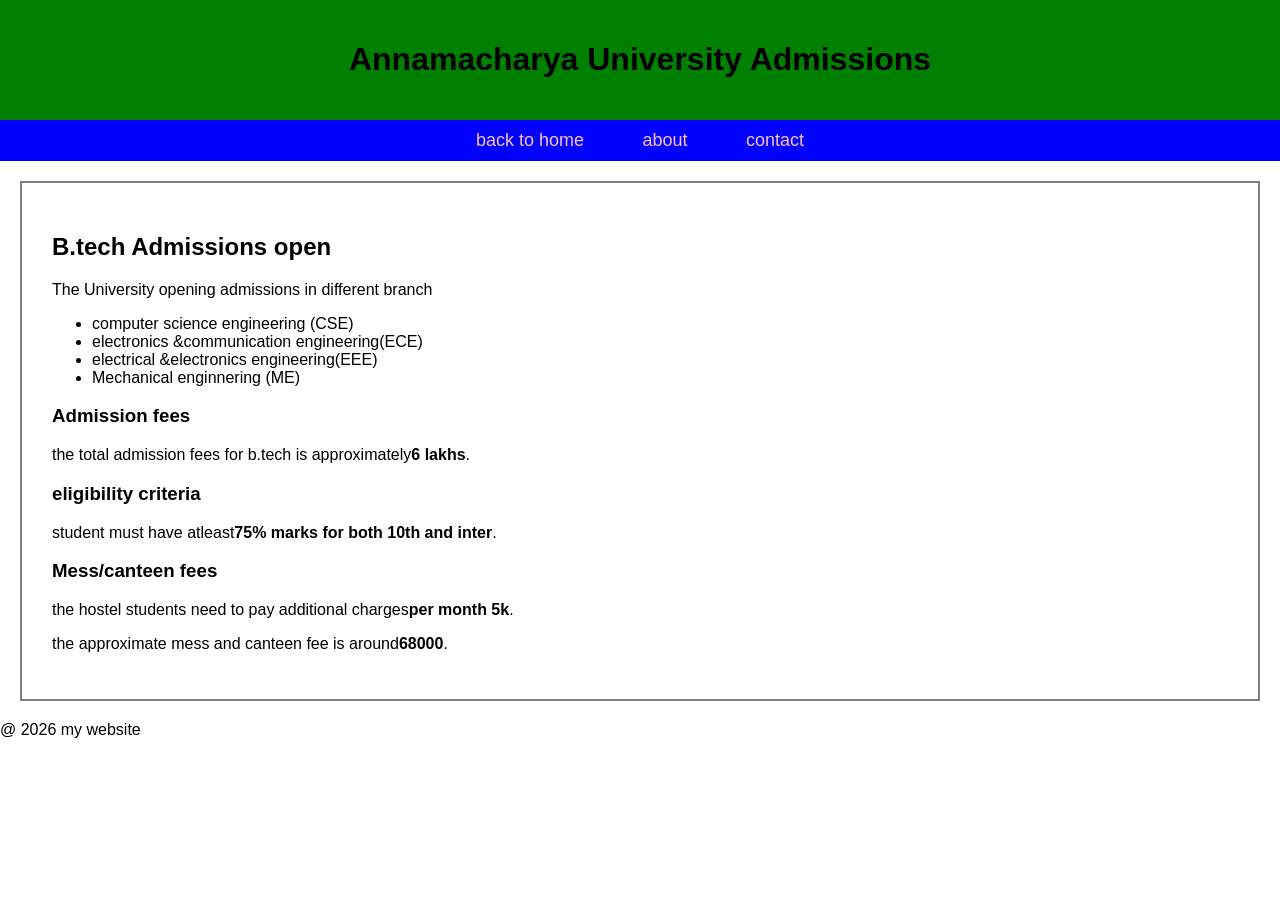
<file: MERNSTACK/about.html>
<!DOCTYPE html>
<html >
<head>
    <title>my website</title>
    <style>
        body{
            font-family: Arial;
            margin: 0;
        }
        .header{
            background-color: green;
            padding: 20px;
            text-align: center;
        }
        .nav{
            background-color:blue;
            padding: 10px;
            text-align: center;
        }
        .nav a{
            color:pink;
            text-decoration: none;
            margin: 15px;
            font-size: 18px;
            padding: 8px 12px;
        }
        .nav a:hover{
            background-color: orange;
            color: green;
            border-radius: 5px ;
        }
        .content{
            padding: 30px;
            margin: 20px;
            border: 2px solid gray;
        }
    </style>
</head>
<body>
    <div class="header">
        <h1>Annamacharya University Admissions</h1>
    </div>
    <div class="nav">
        <a href="home.html">back to home</a>
        <a href="about.html">about</a>
        <a herf="https://www.youtube.com/"target="_blank">contact</a>
    </div>
    <div class="content">
        <h2>B.tech Admissions open</h2>
        <p>The University opening admissions in different branch </p>
        <ul> 
            <li> computer science engineering (CSE)</li>
            <li > electronics &communication engineering(ECE)</li>
            <li>electrical &electronics engineering(EEE)</li>
            <li> Mechanical enginnering (ME)</li>
        </ul>
        <h3>Admission fees</h3>
        <p>the total admission fees for b.tech is approximately<b>6 lakhs</b>.</p>

        <h3>eligibility criteria</h3>
        <p>student must have atleast<b>75% marks for both 10th and inter</b>.</p>

        <h3>Mess/canteen fees</h3>
        <p> the hostel students need to pay additional charges<b>per month 5k</b>.</p>
        <p> the approximate mess and canteen fee is around<b>68000</b>.</p>
    </div>

        <div class="footer">
            <p>@ 2026 my website</p>
        </div>
</body>
</html>
</file>
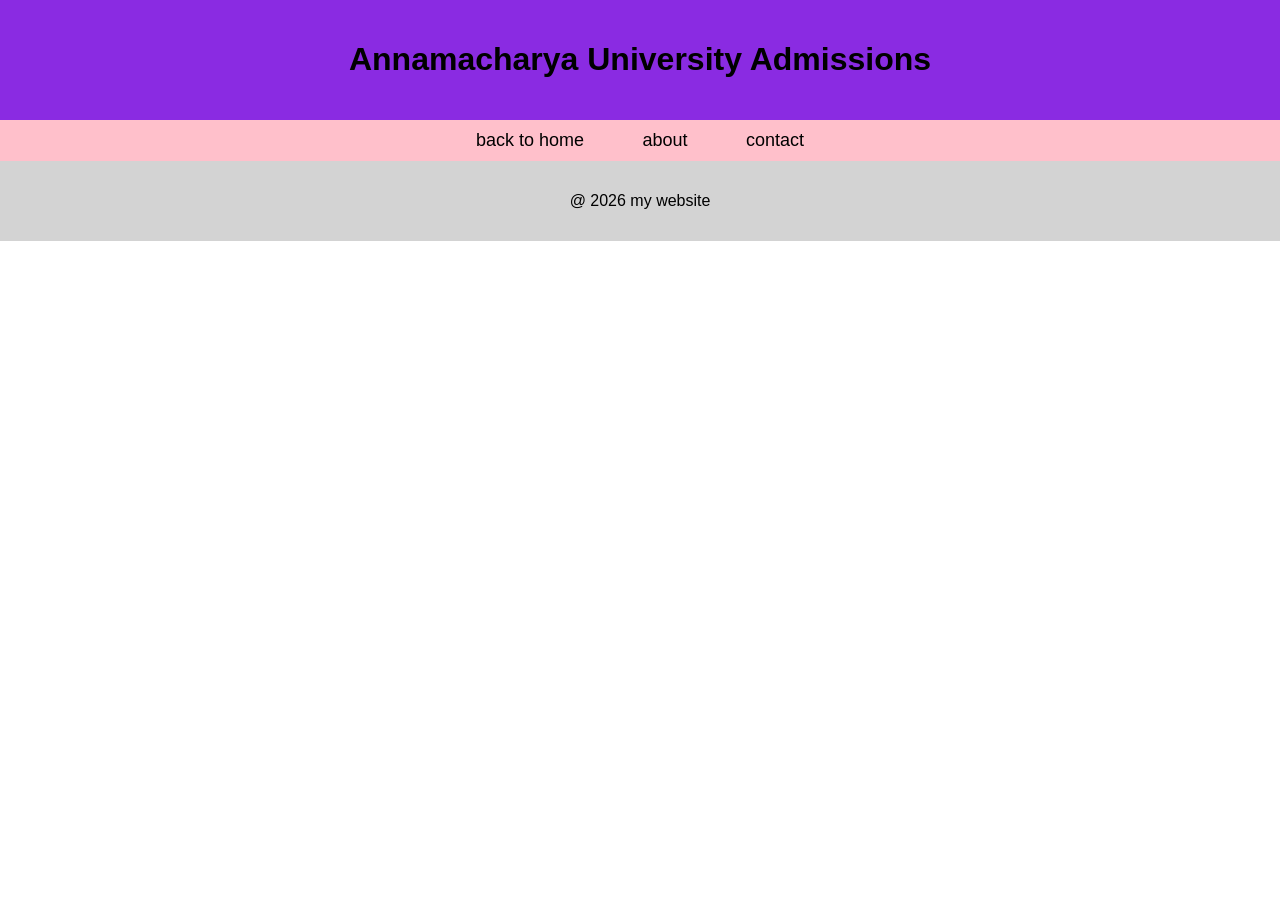
<file: MERNSTACK/contact.html>
<!DOCTYPE html>
<html >
<head>
    <title>my website</title>
    
    <style>
        body{
            font-family:Arial; 
            margin: 0;
        }
        .header{
            background-color: blueviolet;
            padding: 20px;
            text-align: center;
        }
        .nav{
            background-color:pink;
            padding: 10px;
            text-align: center;
        }
        .nav a{
            color: black;
            text-decoration: none;
            margin: 15px;
            font-size: 18px;
            padding: 8px 12px;
        }
        .nav a:hover{
            background-color: orange;
            color: black;
            border-radius: 5px ;
        }
        .content{
            padding: 30px;
            margin: 20px;
            border: 2px solid gray;
        }
        .footer{
            background-color: lightgray;
            text-align: center;
            padding: 15px;
        }
    </style>
</head>
<body>
     <div class="header">
        <h1>Annamacharya University Admissions</h1>
    </div>
     <div class="nav">
        <a href="home.html">back to home</a>
        <a href="about.html">about</a>
        <a href="https://www.youtube.com/"target="_blank">contact</a>
    </div>
     <div class="footer">
            <p>@ 2026 my website</p>
        </div>
</body>
</html>
</file>
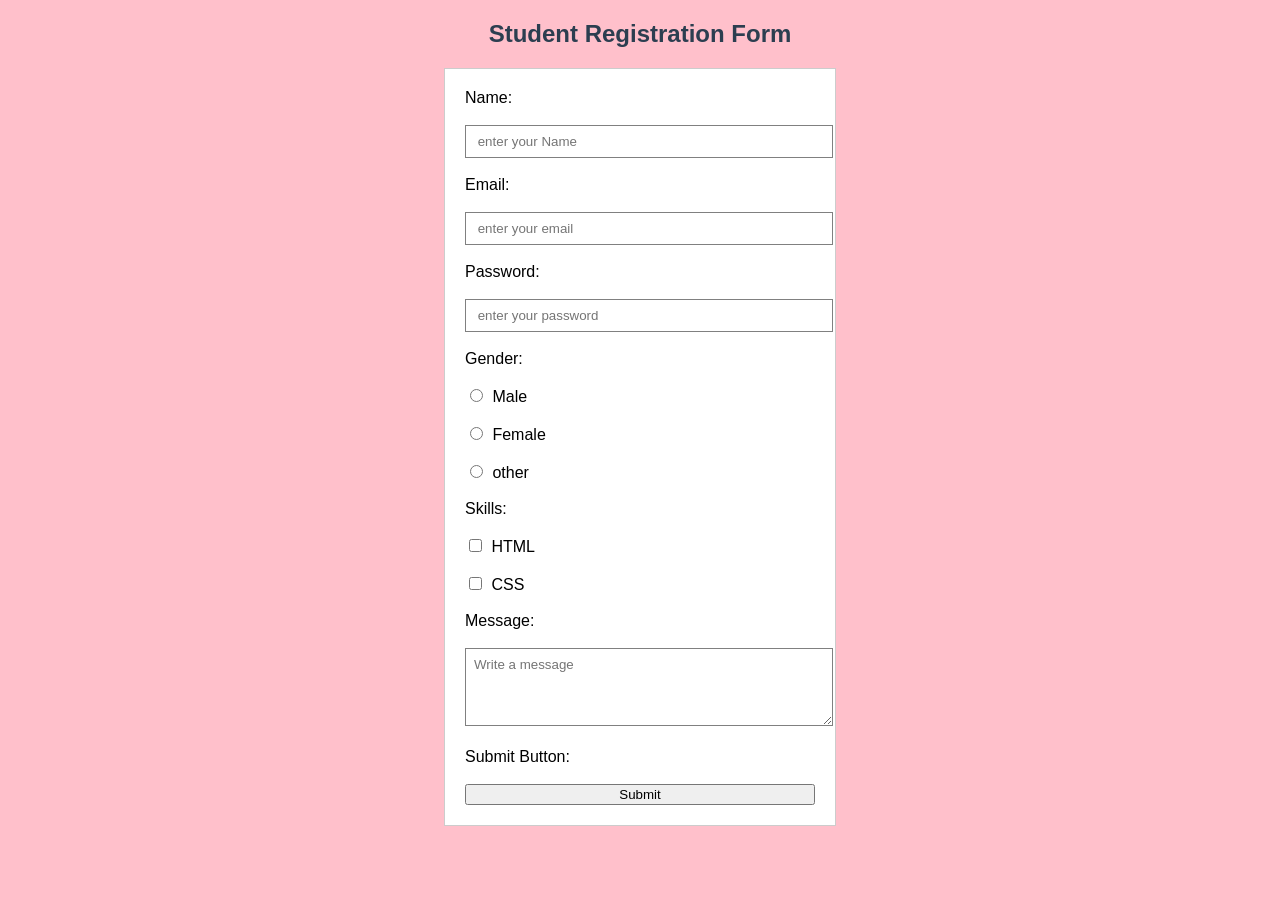
<file: MERNSTACK/form.html>
<!DOCTYPE html>
<html >
<head>
    <title>Student registration form</title>
    <link rel="stylesheet" href="reg form.css">
</head>
<body>
<h2>Student Registration Form</h2>
<form>
Name:
<br>
<br>
<input type="text" placeholder=" enter your Name">
<br><br>
Email:
<br>
<br>
<input type="email" placeholder=" enter your email">
<br><br>
Password:
<br>
<br>
<input type="password" placeholder=" enter your password">
<br><br>
Gender:
<br>
<br>
<input type="radio" placeholder=" Gender"> Male
<br>
<br>
<input type="radio" placeholder=" Gender"> Female
<br>
<br>
<input type="radio" placeholder=" Gender"> other
<br><br>
Skills:
<br>
<br>
<input type="checkbox" placeholder=" HTML"> HTML
<br>
<br>
<input type="checkbox" placeholder=" CSS"> CSS
<br><br>
Message:
<br>
<br>
<textarea rows=" 4" cols="30" placeholder="Write a message"></textarea>
<br><br>
Submit Button:
<br><br>
<input type="submit">
<br>   


</form>

</body>
</html>
</file>
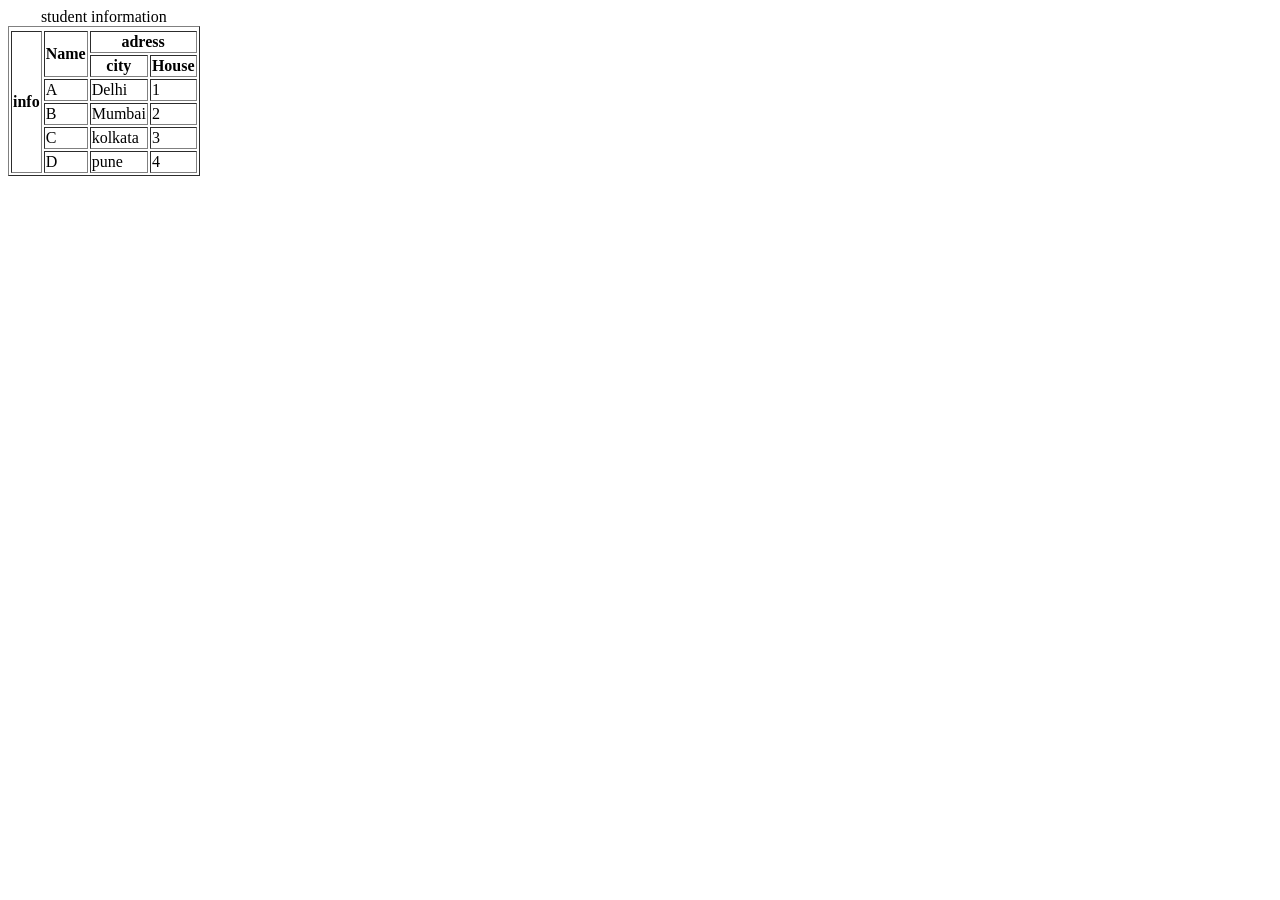
<file: MERNSTACK/tables.html>
<!DOCTYPE html>
<html lang="en">
<head>
    <meta charset="UTF-8">
    <meta name="viewport" content="width=device-width, initial-scale=1.0">
    <title>Document</title>
</head>
<body>
    <table border="1">
        <thead>
            <tr>
                <caption >student information</caption>
            </tr>
            <tr>
               <th  rowspan="6">info</th>
               <th rowspan="2 ">Name</th>
               <th colspan="2"> adress</th>
            </tr>
            <tr>
                <th>city</th>
                <th>House</th>
            </tr>
            <tr>
                <td>A</td>
                <td>Delhi</td>
                <td>1</td>
            </tr>
            <tr>
                <td>B</td>
                <td>Mumbai</td>
                <td>2</td>

            </tr>
            <tr>
                <td>C</td>
                <td>kolkata</td>
                <td>3</td>

            </tr>
             <tr>
                <td>D</td>
                <td>pune</td>
                <td>4</td>

            </tr>
        </thead>
    </table>
</body>
</html>
</file>
<file: MERNSTACK/reg form.css>
*{
    font-family:Arial,Helvetica;
}

body{
    background-color : pink;
}
h2{
    text-align:center;
    color:#2c3e50;
}
form{
    background-color:white;
    width:350px;
    margin:auto;
    padding:20px;
    border:1px solid #ccc;
}
input[type="text"],
input[type="email"],
input[type="password"],
textarea{
    width: 100%;
    padding:8px;
    border:1px solid gray;
}

input[type="radio"],
input[type="checkbox"]{
margin-right: 5px; 
}


input[type="submit"]{
width:100%;
}
input[type="submit"]:hover{
    background-color: #2980B9;
}
</file>
